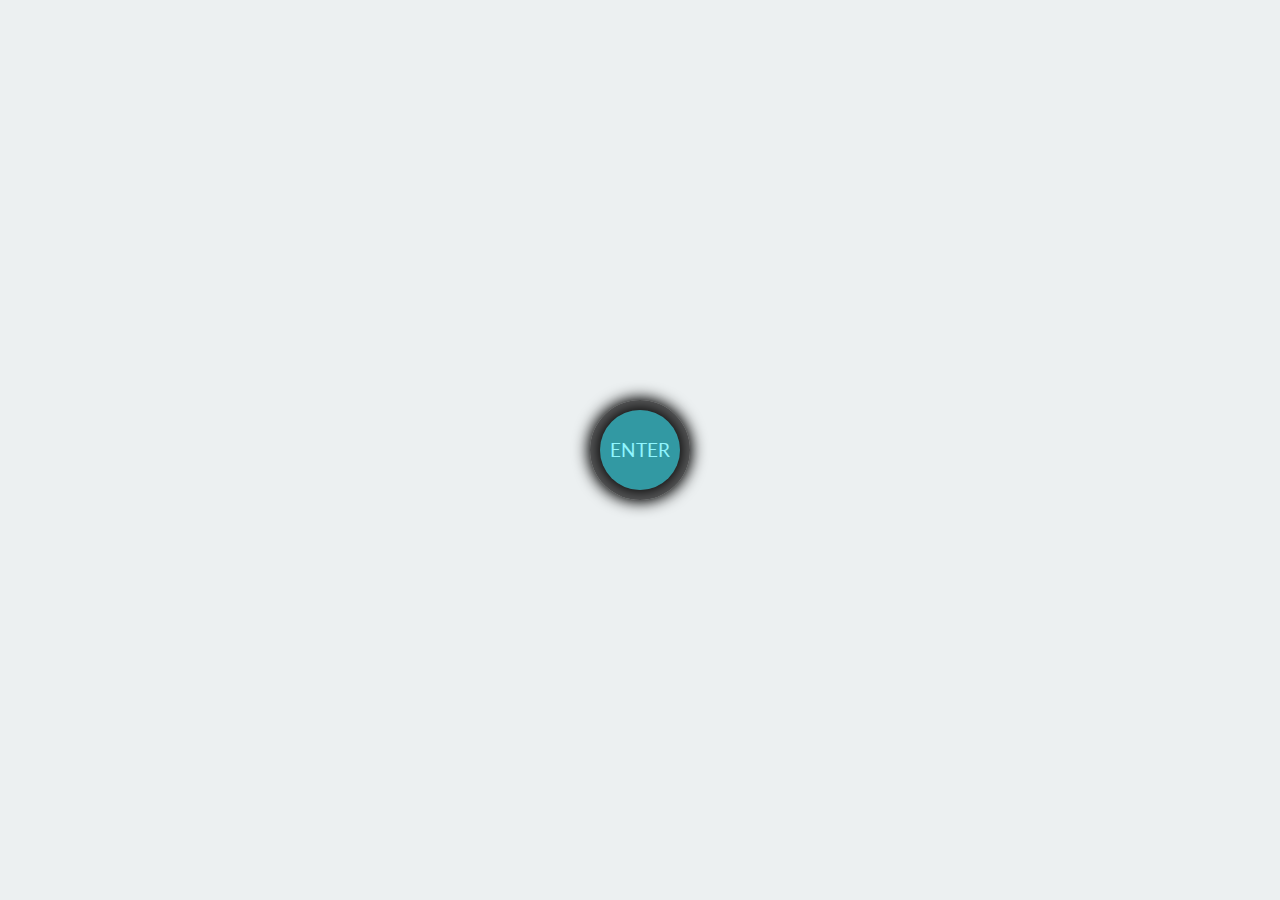
<file: welcome.html>
<html>

<head>
<!-- google fonts lato -->
<link href='https://fonts.googleapis.com/css?family=Lato' rel='stylesheet' type='text/css'>
<link href="css/styles.css" rel="stylesheet" type="text/css">
<script src="scripts/welcome.js"></script>
</head>

<a href="index.html" class="enter">ENTER</a>
<div class="page">
  <div class="main">
    </header>
</html>
</file>
<file: css/styles.css>
body{
    margin: 0;
    height: 100%;
    background: rgb(126,187,234); /* Old browsers */
    background: -moz-linear-gradient(top, rgba(126,187,234,1) 0%, rgba(85,128,244,1) 40%, rgba(6,108,216,1) 100%); /* FF3.6-15 */
    background: -webkit-linear-gradient(top, rgba(126,187,234,1) 0%,rgba(85,128,244,1) 40%,rgba(6,108,216,1) 100%); /* Chrome10-25,Safari5.1-6 */
    background: linear-gradient(to bottom, rgba(126,187,234,1) 0%,rgba(85,128,244,1) 40%,rgba(6,108,216,1) 100%); /* W3C, IE10+, FF16+, Chrome26+, Opera12+, Safari7+ */
    filter: progid:DXImageTransform.Microsoft.gradient( startColorstr='#7ebbea', endColorstr='#066cd8',GradientType=0 ); /* IE6-9 */
} 

.container {
    background: #fff;
    margin: 0 auto;
    width: 1000px;
    text-align: center;
}

header{
    background: #8ae2ff;
}

h1{
    margin: 0;
    padding: 15px;
    font-size: 38px;
}

/* Picker CSS */
.picker{
    font-size: 20px;
}

select {
    font-size: 18px;
    margin: 10px;
}

button {
    font-size: 14px;
    margin-bottom: 10px;
}


/* Main Compare CSS */

.teams-container{
    background: #d3d3d3;
    min-height: 800px;
}

.teams{
    padding-top: 5px;
    display: flex;
    justify-content: center;
}

#team1stats{
    background: #ffff0073;
    width: 450px;
    height: 450px;
    border-radius: 10px;
    margin: 10px;
}

#team2stats{
    background: #0000ff8f;
    width: 450px;
    height: 450px;
    border-radius: 10px;
    margin: 10px;
}

#teamcomparison{
    background: #ff00006b;
    height: 280px;
    width: 920px;
    margin: 10px auto;
    border-radius: 10px;
}

/* Footer CSS*/

footer p{
    margin: 0;
}

html,body{
    background:#e74c3c;
    position:relative;
    height:100%;
    margin:0;
    padding:0;
    background-image:url("images/sweet16.png")center center fixed #000;
  }
  .page{
    font-family:'Lato', sans-serif;
    diplay:block;
    float:left;
    position:relative;
    overflow:hidden;
    width:100%;
    height:100%;
  }
  .loaded{
    overflow-y:auto;
  }
  .main{
    display:none;
  }
  .tl,.tr,.bl,.br{
    diplay:block;
    position:absolute;
    width:100%;
    height:100%;
/*    background-image:image()no-repeat center center fixed #000;*/
    -moz-background-size:cover;
    background-size:cover;
  }
  /* top left*/
  .tl{
    top:0;
    top:-50%;
    left:-50%;
  }
  /* top right*/
  .tr{
    top:-50%;
    left:50%;
  }
  /* botton left*/
  .bl{
    top:50%;
    left:50%;
  }
  /* botton right*/
  .br{
    top:50%;
    left:-50%;
  }
  .enter:after,
  .enter:hover:after,
  .enter,.enter:hover{
    -webkit-transition:all 1s ease;
    -moz-transition:all 1s ease;
    -o-transition:all 1s ease;
    transition:all 1s ease;
  }
  .enter{
    position: absolute;
    top: 0;
    bottom: 0;
    left: 0;
    right: 0;
    margin: auto;
    width: 100px;
    height: 100px;
    background-color: #2A2A2B;
    background-color: rgba(17, 17, 17, 0.67);
    z-index: 999999999;
    text-align: center;
    line-height: 100px;
    text-decoration: none;
    color: #FFF;
    -webkit-border-radius: 100%;
    -moz-border-radius: 100%;
    border-radius: 100%;
    -webkit-box-shadow: 0 0 15px 2px #000;
    -moz-box-shadow: 0 0 15px 2px #000;
    box-shadow: 0 0 15px 2px #000;
  }
  .enter:after {
    content: " ";
    position: absolute;
    top: 0;
    bottom: 0;
    left: 0;
    right: 0;
    margin: auto;
    width: 80px;
    height: 80px;
    background-color: #3FB4BE;
    background-color: rgba(0, 235, 255, 0.44);
    z-index: 999999999;
    text-align: center;
    line-height: 80px;
    text-decoration: none;
    color: #FFF;
    -webkit-border-radius: 100%;
    -moz-border-radius: 100%;
    border-radius: 100%;
    -webkit-box-shadow: 0 0 15px 2px #000;
    -moz-box-shadow: 0 0 15px 2px #000;
    box-shadow: 0 0 15px 2px #000;
  }
  .enter:hover{
    -webkit-box-shadow:0 0 4px 4px #3FB4BE;
    -moz-box-shadow:0 0 4px 4px #3FB4BE;
    box-shadow:0 0 4px 4px #3FB4BE;
  }
  .enter:hover:after{
    background-color: #2A2A2B;
    background-color: rgba(17, 17, 17, 0.67);
  }
  .hideThis{
    -webkit-box-shadow:0 0 0 0 #3FB4BE;
    -moz-box-shadow:0 0 0 0 #3FB4BE;
    box-shadow:0 0 0 0 #3FB4BE;
    opacity:0;
    z-index:-5;
  }
  /* Layout
  ============================== */
  
  *, *:before, *:after{
    -moz-box-sizing:border-box;
    -webkit-box-sizing:border-box;
    box-sizing:border-box;
  }
  ::-webkit-scrollbar{
    background-color:#000;
    width:5px;
    height:5px;
  }
  ::-webkit-scrollbar-thumb{
    height:10px;
    background-color:#333;
  }
  html{
    font:100%/1.5 "lato", sans-serif;
    font-weight:400;
    text-rendering:optimizeLegibility;
    -webkit-font-smoothing:antialiased;
  }
  @media (min-width: 40rem){
    html{
      font-size:112%;
    }
  }
  @media (min-width: 64rem){
    html{
      font-size:120%;
    }
  }
  body{
    background-color:#fff;
    color:#555;
  }
  .container{
    margin:0 auto;
    max-width:53rem;
    width:90%;
  }
  /* Header
  ================================== */
  
  body{
    background:url(http://www.osga.com/images/ncaa-basketball/ncaa-tournament-sweet16.png) no-repeat center center fixed #ecf0f1;
    text-align:center;
    -moz-background-size:cover;
    background-size:cover;
  }
  .intro{
    margin:2rem 0;
  }
  @media (min-width: 40rem){
    .intro{
      margin:4rem 0;
    }
  }
  header h1{
    color:#fff;
    padding:0.4rem 0.6rem;
    display:inline-block;
    font-size:1.8rem;
    text-transform:uppercase;
    margin-bottom:2rem;
  }
  header p{
    color:white;
    margin:0 auto;
  }
  /* Section
  ========================================= */
  .words{
    background:white;
  }
  section{
    border-top:1px solid #eee;
    padding:2rem 0;
  }
  section:first-of-type{
    border-top:none;
  }
  @media (min-width: 40rem){
    section{
      padding:4rem 0;
    }
  }
  /* Clearfix by Nicolas Gallagher
  ========================================== */
  
  .clearfix:before,
  .clearfix:after{
    content:" ";
    display:table;
  }
  .clearfix:after{
    clear:both;
  }
  .clearfix{
    *zoom:1;
  }
</file>
